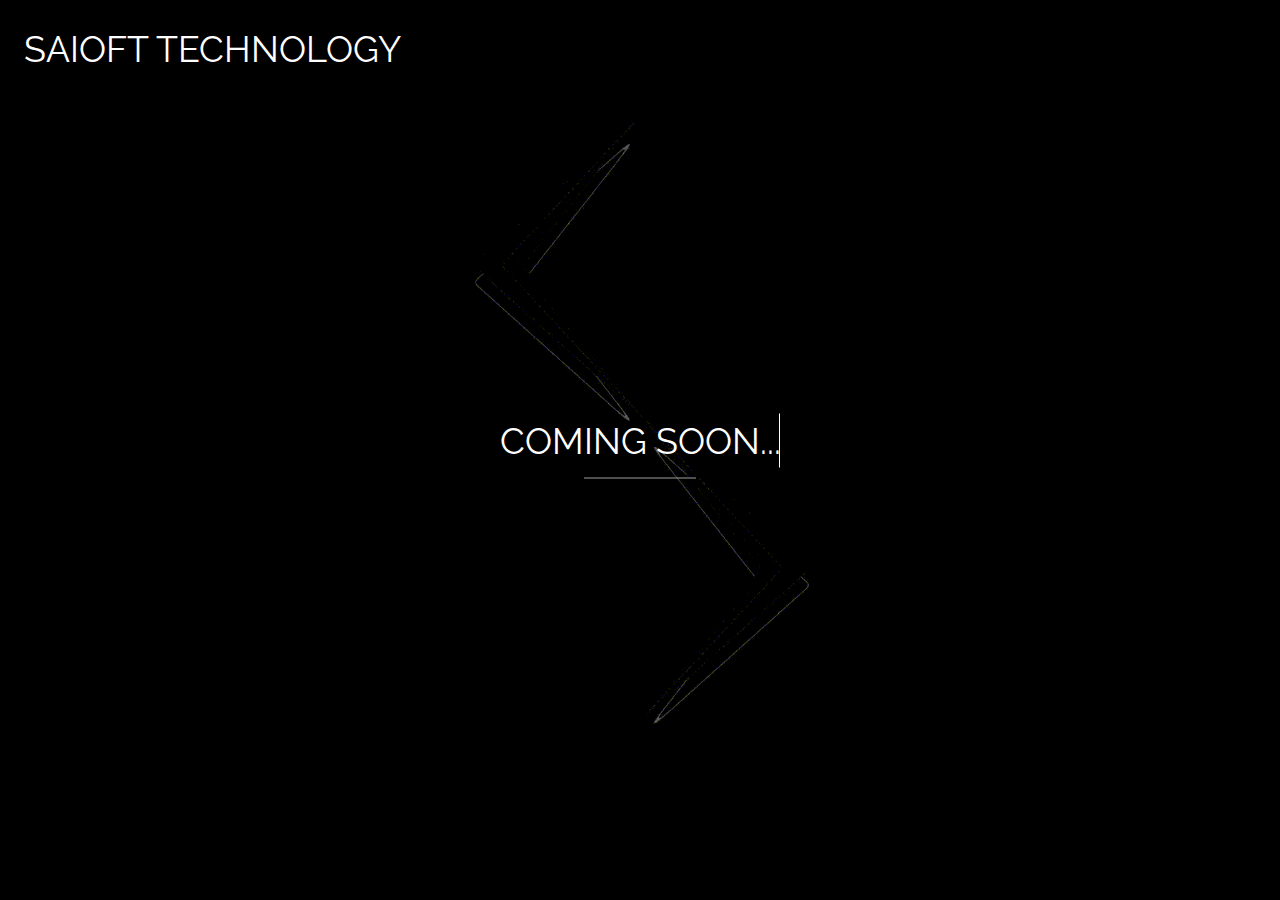
<file: index2.html>
<!DOCTYPE html>
<html>
<title>SAIOFT TECHNOLOGY</title>
<meta charset="UTF-8">
<meta name="viewport" content="width=device-width, initial-scale=1">
<link rel="stylesheet" href="https://www.w3schools.com/w3css/4/w3.css">
<link rel="stylesheet" href="https://fonts.googleapis.com/css?family=Raleway">
<link rel="stylesheet" href="./css_stills/stil3.css">
<link rel="stylesheet" href="./css_stills/stil4.css">
<style>
body,h1 {font-family: "Raleway", sans-serif}
body, html {height: 100%}
.bgimg {
  background-image: url('./images/merge1.gif');
  min-height: 100%;
  background-position: center;
  background-size: cover;
}
</style>
<body>

<div class="bgimg w3-display-container w3-animate-opacity w3-text-white">
  <div class="w3-display-topleft w3-padding-large w3-xlarge">
  <h1> SAIOFT TECHNOLOGY<h1>
  </div>
  <div class="w3-display-middle">
    <h1 class="cssanimation typing">COMING SOON...</h1>
    <hr class="w3-border-grey" style="margin:auto;width:40%">
    <p class="w3-large w3-center"></p>

</div>

</body>
</html>
</file>
<file: css_stills/stil3.css>
.typing {
    width: 280px;
    overflow: hidden;
    white-space: nowrap;
    border-right: 1px solid white;
    animation: typing 2s steps(44, end), cursor .2s steps(5, end) infinite;
}
@keyframes typing {
    from { width: 0 }
}
@keyframes cursor {
    50% { border-color: transparent }
}
</file>
<file: css_stills/stil4.css>
.leFlyInLeft span { animation-name: leFlyInLeft; animation-timing-function: ease-in-out }
@keyframes leFlyInLeft {
    0% {
        transform: translate(-40px, 0px);
        opacity: 0;
    }
    50% { transform: translate(40px, 0px) }
}
</file>
